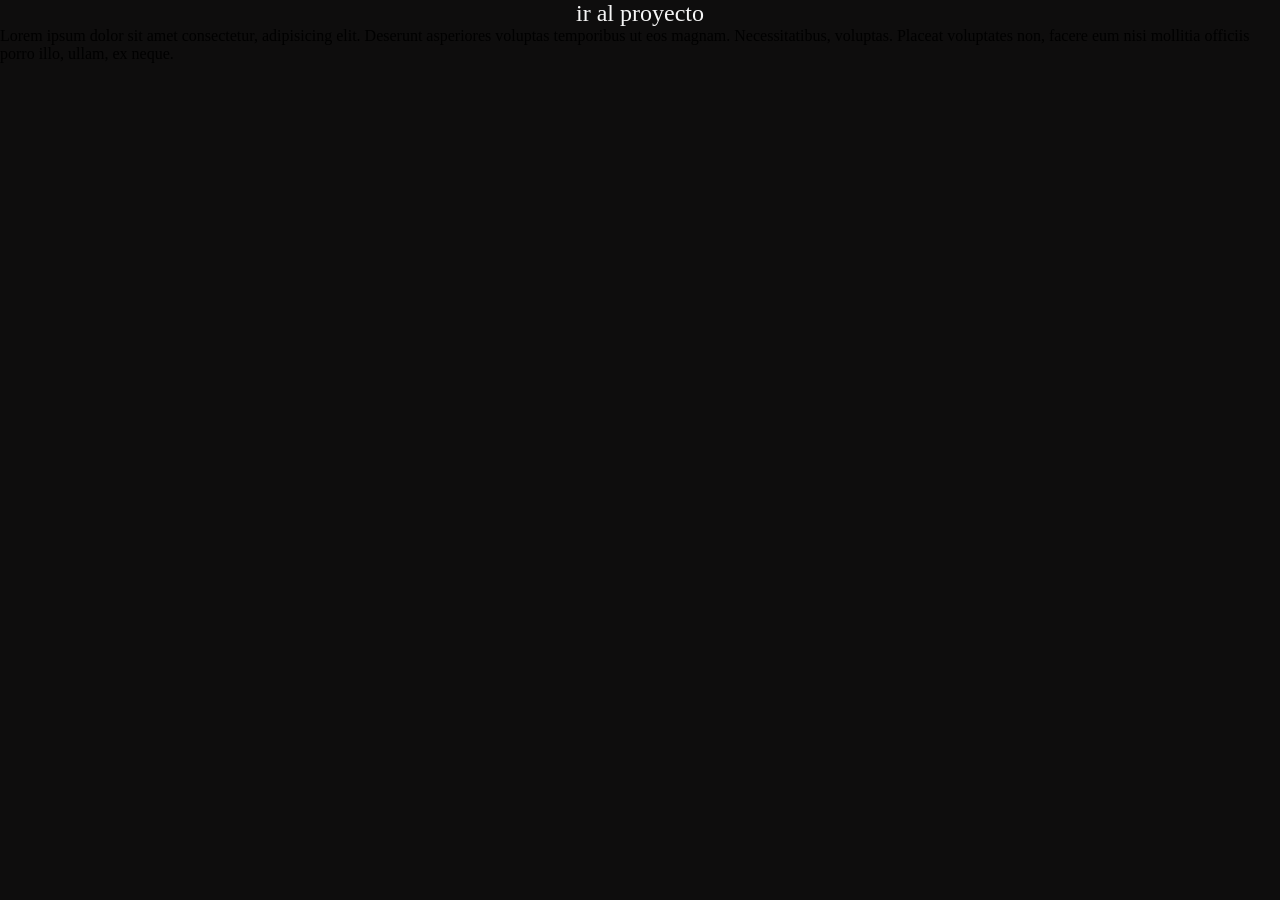
<file: index.html>
<!DOCTYPE html>
<html lang="en">
<head>
    <meta charset="UTF-8">
    <meta name="viewport" content="width=device-width, initial-scale=1.0">
    <link rel="stylesheet" href="css/main.css">
    <title>clase 08 - grid vII</title>
</head>
<body>
    
    <header>
        <div>
            <a href="pages/ejemplo-grid.html">ir al proyecto</a>
        </div>
    </header>

    <p>Lorem ipsum dolor sit amet consectetur, adipisicing elit. Deserunt asperiores voluptas temporibus ut eos magnam. Necessitatibus, voluptas. Placeat voluptates non, facere eum nisi mollitia officiis porro illo, ullam, ex neque.</p>
</body>
</html>
</file>
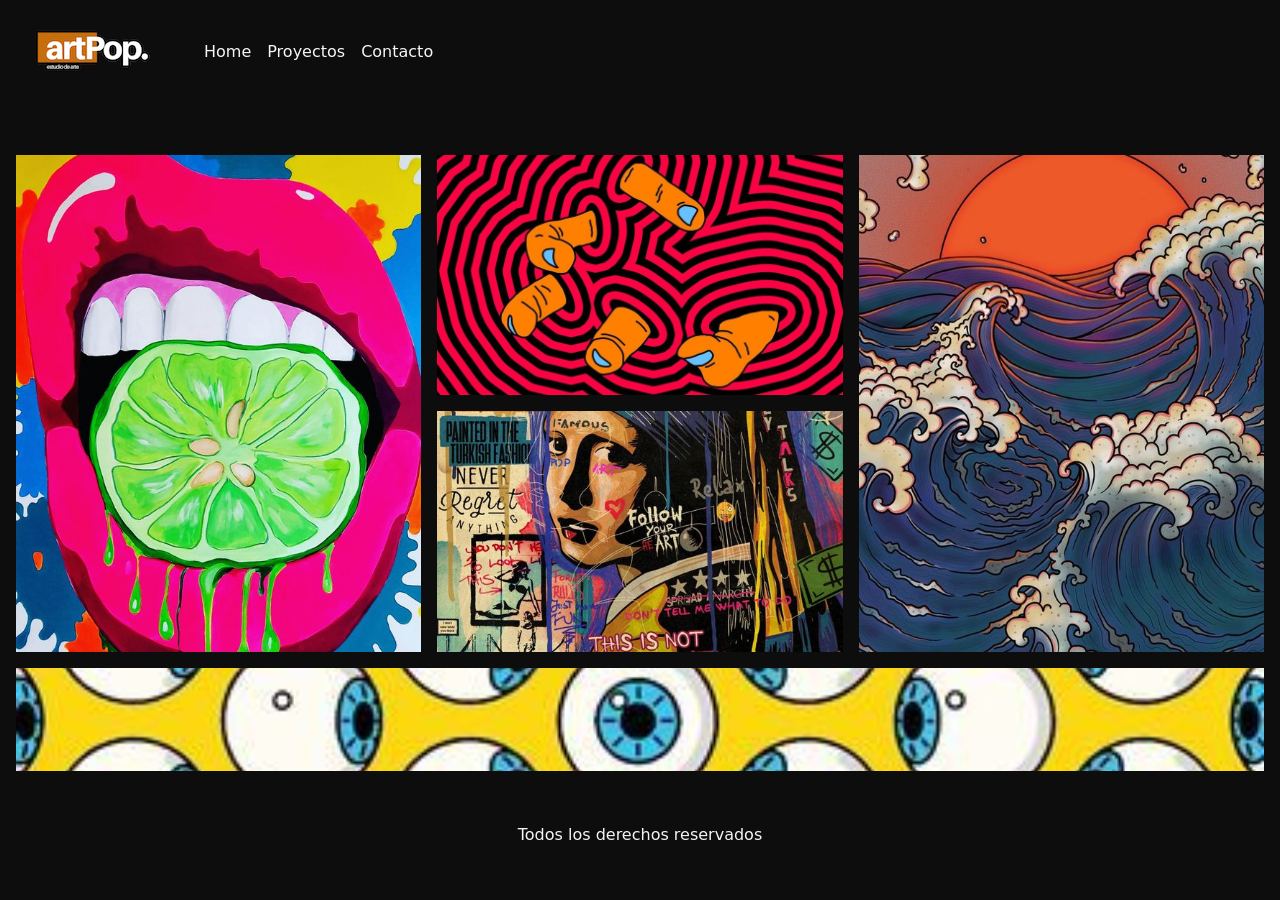
<file: pages/ejemplo-grid.html>
<!DOCTYPE html>
<html lang="en">
<head>
    <meta charset="UTF-8">
    <meta name="viewport" content="width=device-width, initial-scale=1.0">
    <link href="https://cdn.jsdelivr.net/npm/bootstrap@5.3.8/dist/css/bootstrap.min.css" rel="stylesheet" integrity="sha384-sRIl4kxILFvY47J16cr9ZwB07vP4J8+LH7qKQnuqkuIAvNWLzeN8tE5YBujZqJLB" crossorigin="anonymous">
    <link rel="stylesheet" href="../css/main.css">
    <title>Ejemplo grid</title>
</head>
<body>
    <!-- banner principal -->

    <header>
        <!-- menu de bt -->
        <nav class="navbar navbar-expand-lg">
            <div class="container-fluid">
                <a class="navbar-brand" href="#">
                  <img src="../img/logo.png" alt="">
                </a>
                <button class="navbar-toggler" type="button" data-bs-toggle="collapse" data-bs-target="#navbarNav" aria-controls="navbarNav" aria-expanded="false" aria-label="Toggle navigation">
                 <span class="navbar-toggler-icon"></span>
                </button>
                <div class="collapse navbar-collapse" id="navbarNav">
                    <ul class="navbar-nav">
                        <li class="nav-item">
                         <a class="nav-link color-item" aria-current="page" href="#">Home</a>
                        </li>
                        <li class="nav-item">
                         <a class="nav-link color-item" href="#">Proyectos</a>
                        </li>
                        <li class="nav-item">
                         <a class="nav-link color-item" href="#">Contacto</a>
                        </li>
                    </ul>
                </div>
            </div>
        </nav>
    </header>

    <!-- contenido principal -->

    <main>
        <div class="img-uno">
            <img src="../img/imagen-uno.jpeg" alt="">
        </div>
        <div class="img-dos">
            <img src="../img/imagen-dos.jpeg" alt="">
        </div>
        <div class="img-tres">
            <img src="../img/imagen-tres.jpeg" alt="">
        </div>
        <div class="img-cuatro">
            <img src="../img/imagen-cuatro.jpeg" alt="">
        </div>
        <div class="img-cinco">
            <img src="../img/imagen-cinco.jpeg" alt="">
        </div>
    </main>

    <!-- pie de pagina -->

    <footer>
        <p> Todos los derechos reservados </p>
    </footer>

    <!-- link de js -->
     <script src="https://cdn.jsdelivr.net/npm/bootstrap@5.3.8/dist/js/bootstrap.bundle.min.js" integrity="sha384-FKyoEForCGlyvwx9Hj09JcYn3nv7wiPVlz7YYwJrWVcXK/BmnVDxM+D2scQbITxI" crossorigin="anonymous"></script>
</body>
</html>
</file>
<file: css/main.css>
/* 
/* estilos del contenedor 
.contenedor{
    background-color: tomato;
    display: grid;
    grid-template-columns: repeat(3, 1fr);
    grid-template-rows: 200px 250px;
    gap: 0.3rem;
}

/* estilos de los item 

.item{
    background-color: beige;
}

.item-tres{
    background-color: brown;
    grid-row: span 2;
}
 */


 /* reset */
*{
    margin: 0;
    padding: 0;
    box-sizing: border-box;
}

/* estilos generales */

body{
    background-color: #0e0d0d;
}

header div{
    text-align: center;
}

header div a{
    color: whitesmoke;
    text-decoration: none;
    font-size: 1.5rem;
}

/* estilos de header 
header{
    display: flex;
    align-items: center;
    justify-content: space-between;
}

header nav ul{
    color: whitesmoke;
    list-style: none;
    display: flex;
    gap: 0.6rem;
    margin-right: 0.8rem;
} */

header nav div div ul li .color-item{
    color: whitesmoke;
}

header nav div div ul li .color-item:hover{
    color: #C66E0C;
}

/* estilos de main */

main{
    height: 80vh;
    display: grid;
    grid-template-columns: 1fr ;
    grid-template-rows: repeat(3, 25%);
    row-gap: 1rem;
    padding: 1rem;
    align-content: center;
}

main div img{
    width: 100%;
    height: 100%;
    object-fit: cover;
}

main .img-dos, main .img-cinco{
    display: none;
}

/* estilos de footer */
footer{
    text-align: center;
    color: whitesmoke;
}

/* mq tablet */
@media screen and (min-width: 768px){
    header{
        justify-content: center;
    }

    main{
        grid-template-columns: repeat(2, 1fr);
        grid-template-rows: repeat(2, 40%) ;
        column-gap: 1rem;
    }

    main .img-cuatro{
        grid-column: 1 / 3;
    }
}

/* mq desktop */
@media screen and (min-width: 1024px){
    main{
        grid-template-columns: repeat(3, 1fr);
        grid-template-rows: 35% 35% 15%;
    }
    main .img-dos, main .img-cinco{
        display: block;
    }
    main .img-uno, main .img-tres{
        grid-row: span 2 ;
    }
    main .img-cuatro{
        grid-column: span 1;
    }
    main .img-cinco{
        grid-column: 1 / 4;
    }
}
</file>
